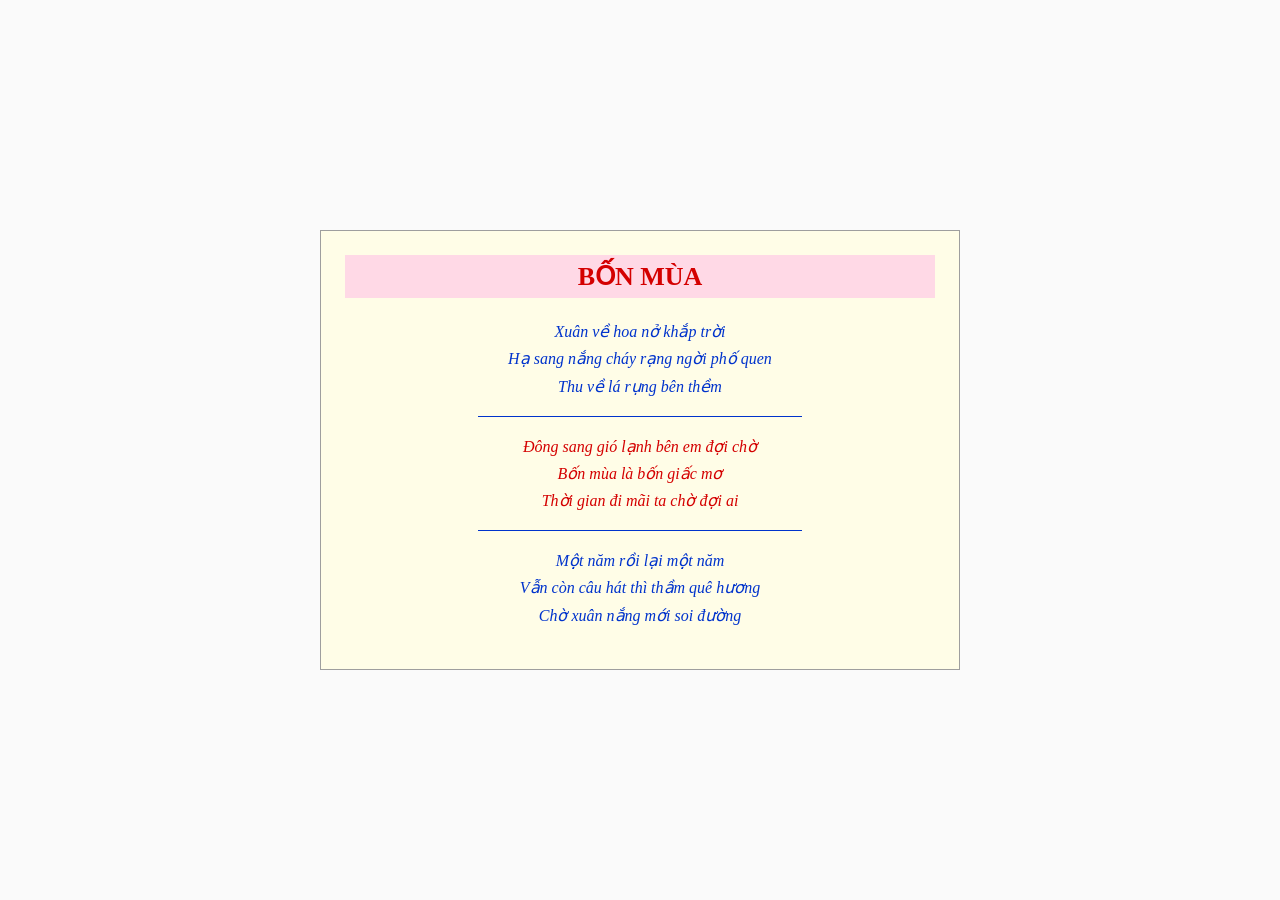
<file: index.html>
<!DOCTYPE html>
<html lang="vi">
<head>
  <meta charset="UTF-8">
  <meta name="viewport" content="width=device-width, initial-scale=1">
  <meta name="color-scheme" content="light only">
  <title>Bốn Mùa — Trang thơ</title>
  <link rel="stylesheet" href="css/style.css">
</head>
<body>

  <article class="khung-tho">
    <h1>BỐN MÙA</h1>

    <p class="kho xanh">
      Xuân về hoa nở khắp trời<br>
      Hạ sang nắng cháy rạng ngời phố quen<br>
      Thu về lá rụng bên thềm
    </p>

    <hr>

    <p class="kho do">
      Đông sang gió lạnh bên em đợi chờ<br>
      Bốn mùa là bốn giấc mơ<br>
      Thời gian đi mãi ta chờ đợi ai
    </p>

    <hr>

    <p class="kho xanh">
      Một năm rồi lại một năm<br>
      Vẫn còn câu hát thì thầm quê hương<br>
      Chờ xuân nắng mới soi đường
    </p>
  </article>

</body>
</html>
</file>
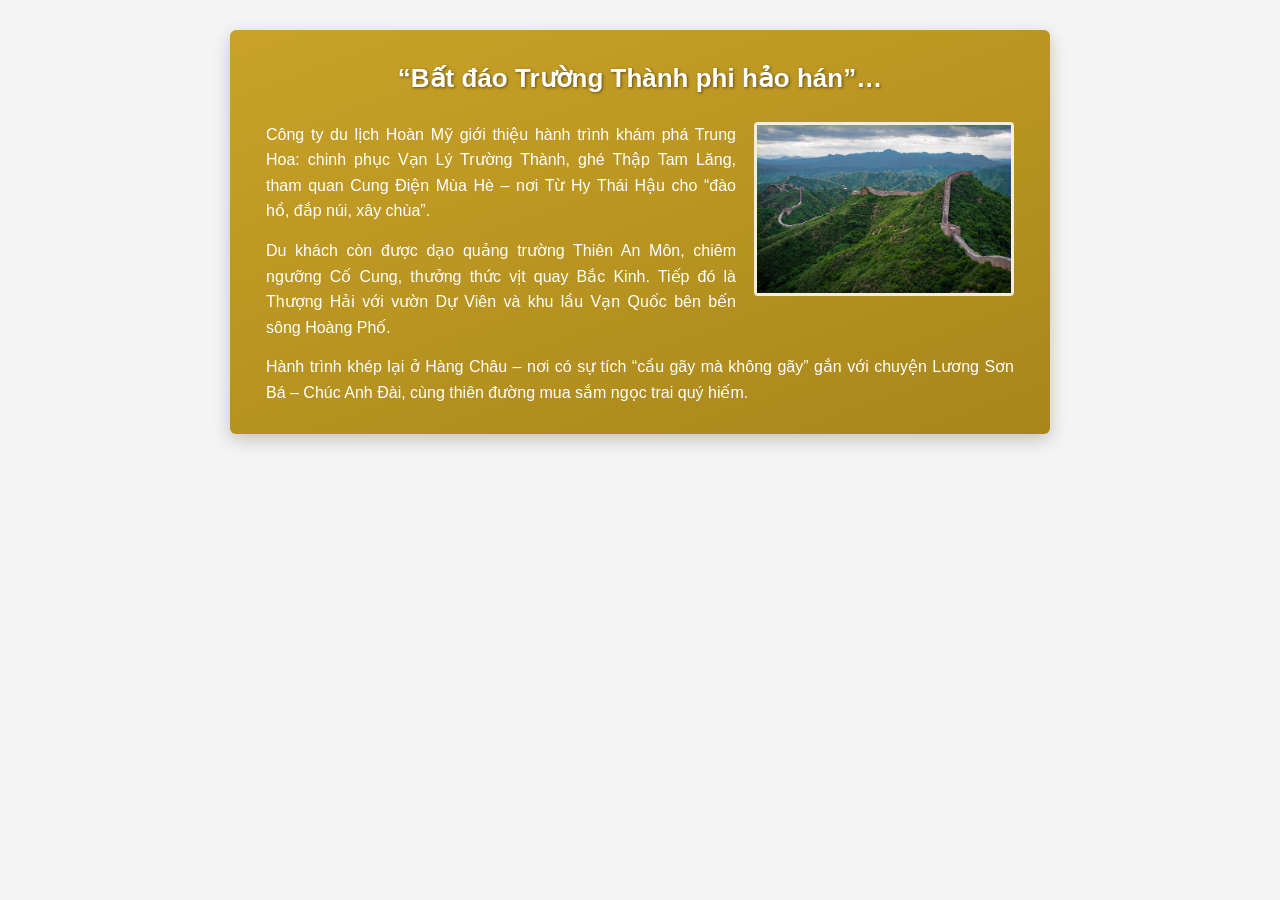
<file: ex02/index.html>
<!DOCTYPE html>
<html lang="vi">
<head>
    <meta charset="UTF-8">
    <meta name="viewport" content="width=device-width, initial-scale=1.0">
    <title>Hành trình Trung Hoa</title>
    <link rel="stylesheet" href="css/style.css">
</head>
<body>
    <article class="banner">
        <h1>“Bất đáo Trường Thành phi hảo hán”…</h1>
        
        <img src="images/greatwall.jpg" alt="Vạn Lý Trường Thành" class="anhnoi">
        
        <p>
            Công ty du lịch Hoàn Mỹ giới thiệu hành trình khám phá Trung Hoa: chinh phục Vạn Lý Trường Thành, ghé Thập Tam Lăng, tham quan Cung Điện Mùa Hè – nơi Từ Hy Thái Hậu cho “đào hồ, đắp núi, xây chùa”.
        </p>
        
        <p>
            Du khách còn được dạo quảng trường Thiên An Môn, chiêm ngưỡng Cố Cung, thưởng thức vịt quay Bắc Kinh. Tiếp đó là Thượng Hải với vườn Dự Viên và khu lầu Vạn Quốc bên bến sông Hoàng Phố.
        </p>
        
        <p>
            Hành trình khép lại ở Hàng Châu – nơi có sự tích “cầu gãy mà không gãy” gắn với chuyện Lương Sơn Bá – Chúc Anh Đài, cùng thiên đường mua sắm ngọc trai quý hiếm.
        </p>
    </article>
</body>
</html>
</file>
<file: css/style.css>
/* ============================================
   1. BIẾN CSS — Dùng chung toàn trang
   ============================================ */
:root {
  --mau-nen-khung: #FFFDE7;   /* vàng nhạt */
  --mau-vien: #9E9E9E;        /* xám */
  --mau-do-dam: #D40000;      /* đỏ đậm */
  --mau-hong: #FFD9E6;        /* hồng phấn */
  --mau-xanh: #0033CC;        /* xanh dương */
}

/* ============================================
   2. RESET + CĂN GIỮA KHUNG BẰNG FLEXBOX
   ============================================ */
* {
  margin: 0;
  padding: 0;
  box-sizing: border-box;
}

body {
  min-height: 100vh;
  display: flex;
  justify-content: center;   /* căn giữa ngang */
  align-items: center;       /* căn giữa dọc */
  background: #FAFAFA;       /* nền trang xám nhạt */
  font-family: "Times New Roman", serif;
}

/* ============================================
   3. KHUNG BAO BÀI THƠ
   ============================================ */
.khung-tho {
  width: 640px;
  background: var(--mau-nen-khung);
  border: 1px solid var(--mau-vien);
  padding: 24px;
  text-align: center;
}

/* ============================================
   4. TIÊU ĐỀ — DẢI BĂNG HỒNG
   ============================================ */
.khung-tho h1 {
  color: var(--mau-do-dam);
  background: var(--mau-hong);
  font-size: 26px;
  font-weight: bold;
  text-transform: uppercase;
  padding: 6px 0;
  margin: 0 0 20px;
}

/* ============================================
   5. KHỔ THƠ — TÁI SỬ DỤNG CLASS
   ============================================ */
.kho {
  font-style: italic;
  line-height: 1.7;
  margin: 16px 0;
}

/* Khổ 1 & 3 — xanh dương */
.kho.xanh {
  color: var(--mau-xanh);
}

/* Khổ 2 — đỏ */
.kho.do {
  color: var(--mau-do-dam);
}

/* ============================================
   6. ĐƯỜNG KẺ NGANG
   ============================================ */
hr {
  width: 55%;
  border: none;
  border-top: 1px solid var(--mau-xanh);
  margin: 12px auto;
}
</file>
<file: ex02/css/style.css>
* {
    box-sizing: border-box;
    margin: 0;
    padding: 0;
}

body {
    font-family: Arial, Helvetica, sans-serif;
    background-color: #f4f4f4;
    padding: 30px 15px;
    line-height: 1.6;
}

.banner {
    max-width: 820px;
    margin: 0 auto;
    background: linear-gradient(160deg, #C9A227, #A8861B);
    color: #FFFFFF;
    padding: 28px 36px;
    box-shadow: 0 6px 18px rgba(0, 0, 0, 0.2);
    border-radius: 6px;
    overflow: hidden;
}

.banner h1 {
    color: #FFFFFF;
    font-size: 26px;
    text-align: center;
    text-shadow: 1px 1px 3px rgba(0, 0, 0, 0.5);
    margin-bottom: 22px;
}

.anhnoi {
    width: 260px;
    height: auto;
    border: 3px solid rgba(255, 255, 255, 0.85);
    float: right;
    margin: 0 0 14px 18px;
    border-radius: 4px;
}

.banner p {
    text-align: justify;
    margin-bottom: 14px;
    font-size: 16px;
}

.banner p:last-child {
    margin-bottom: 0;
}

/* Thích ứng màn hình nhỏ */
@media (max-width: 600px) {
    .banner {
        padding: 20px 22px;
    }

    .banner h1 {
        font-size: 21px;
    }

    .anhnoi {
        float: none;
        display: block;
        width: 100%;
        max-width: 320px;
        margin: 0 auto 18px auto;
    }
}
</file>
